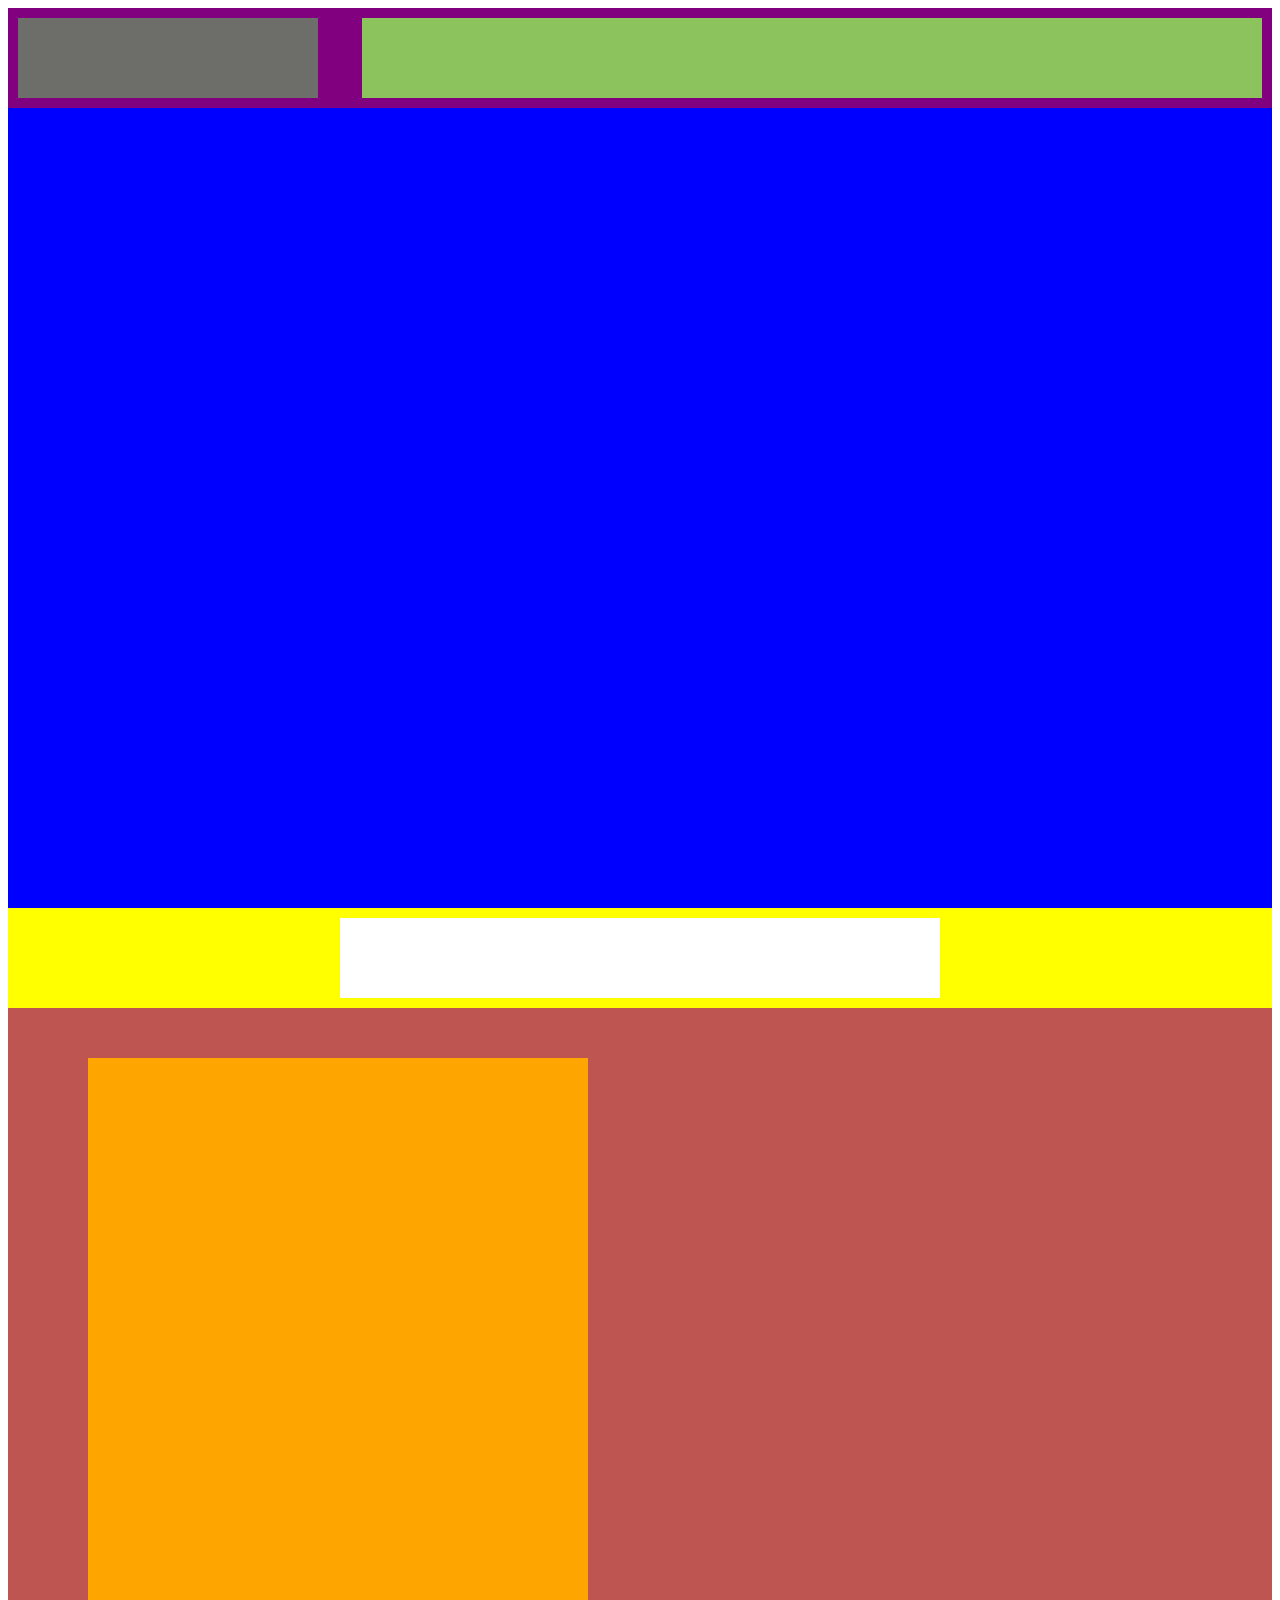
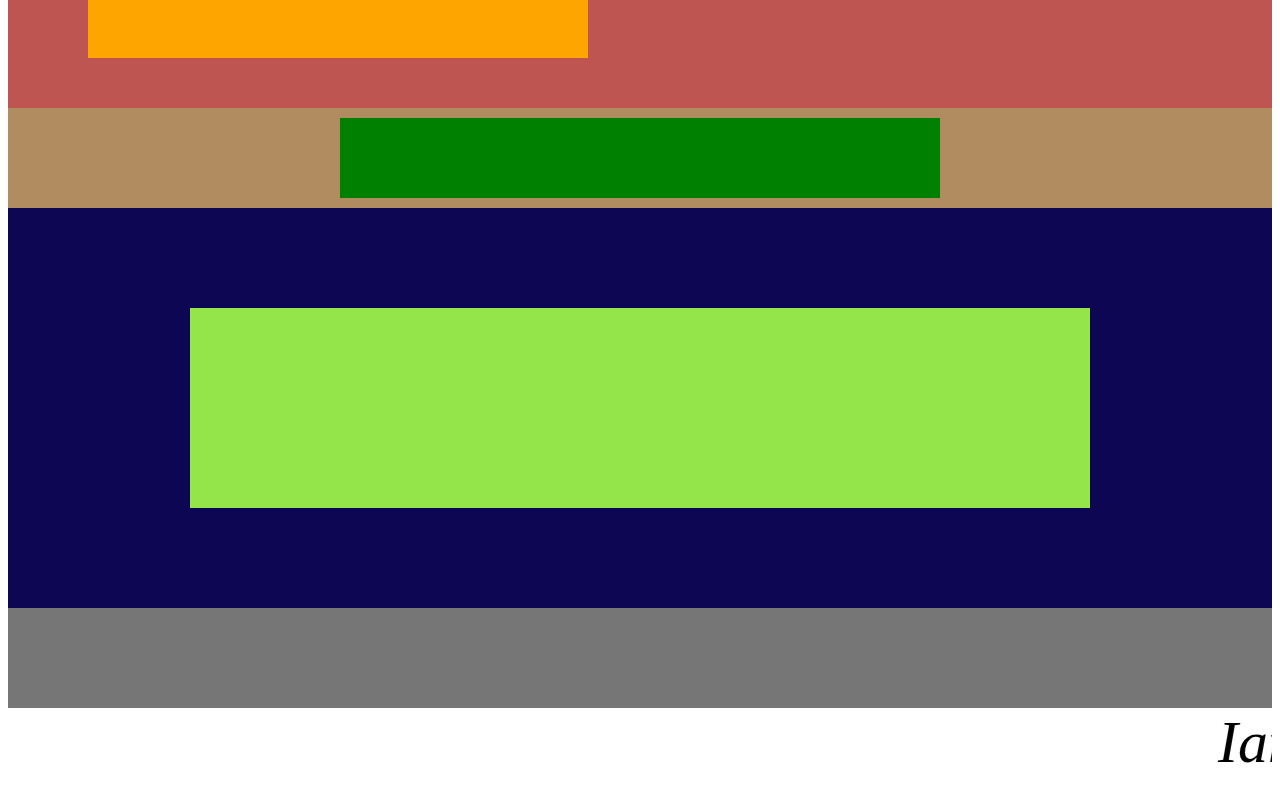
<file: index.html>
<DOCTYPE html>
<html>
	<head>
		<title>WEBSITE DEMO</title>
		<link rel="stylesheet" href="style.css">
	</head>
	<body>
		<div class="header-d-1">
			<div class="div-logo"></div>
			<div class="div-menu"></div>
		</div>
		<div class="bannar"></div>
		<div class="header-d-2">
			<div class="heading"></div>
		</div>
		<div class="about-section">
			<div class="abt-1"></div>
			<div class="abt-2"></div>
		</div>
		<div class="header-d-3">
			<div class="heading-2"></div>
		</div>
		<div class="section-2">
			<div class="ab-1"></div>
		</div>
		<div class="footer-d-1"></div>
		<marquee class="marque">Iam Rahat Hossain</marquee>
	</body>
</html>
</file>
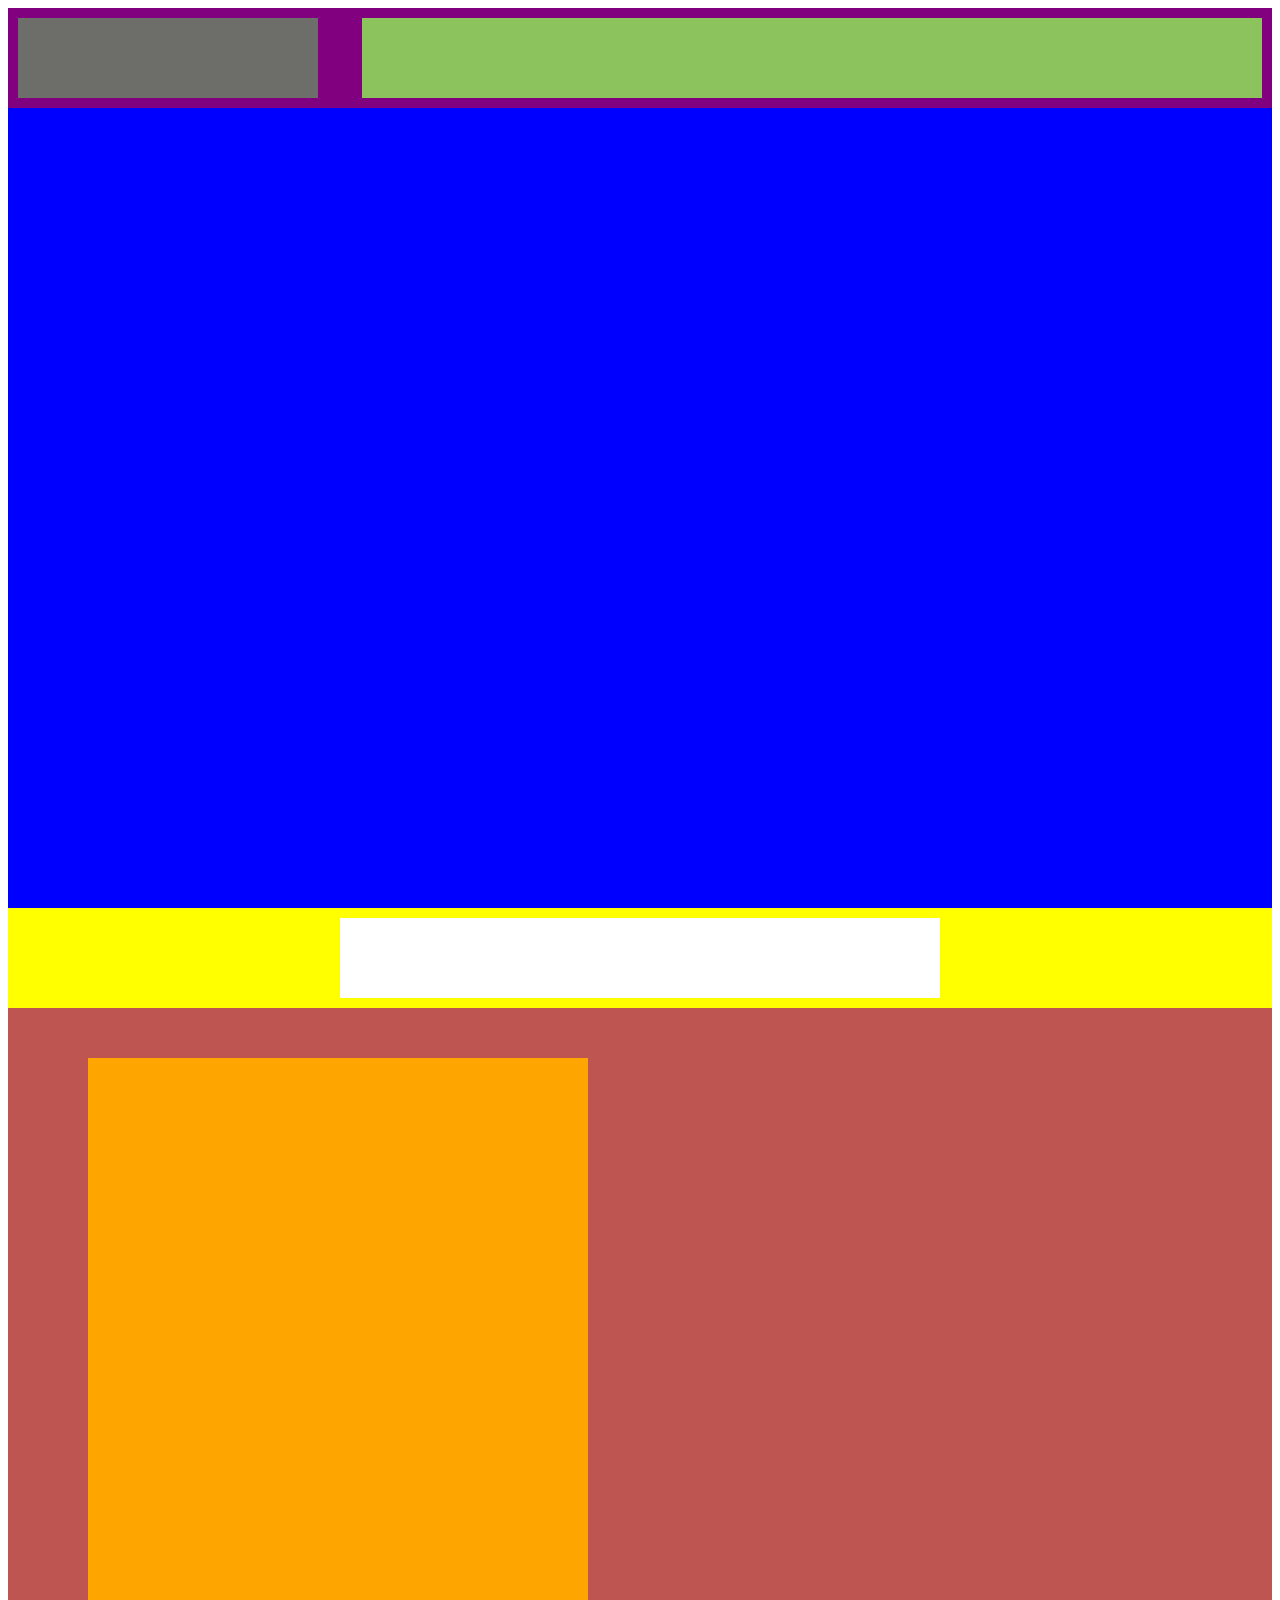
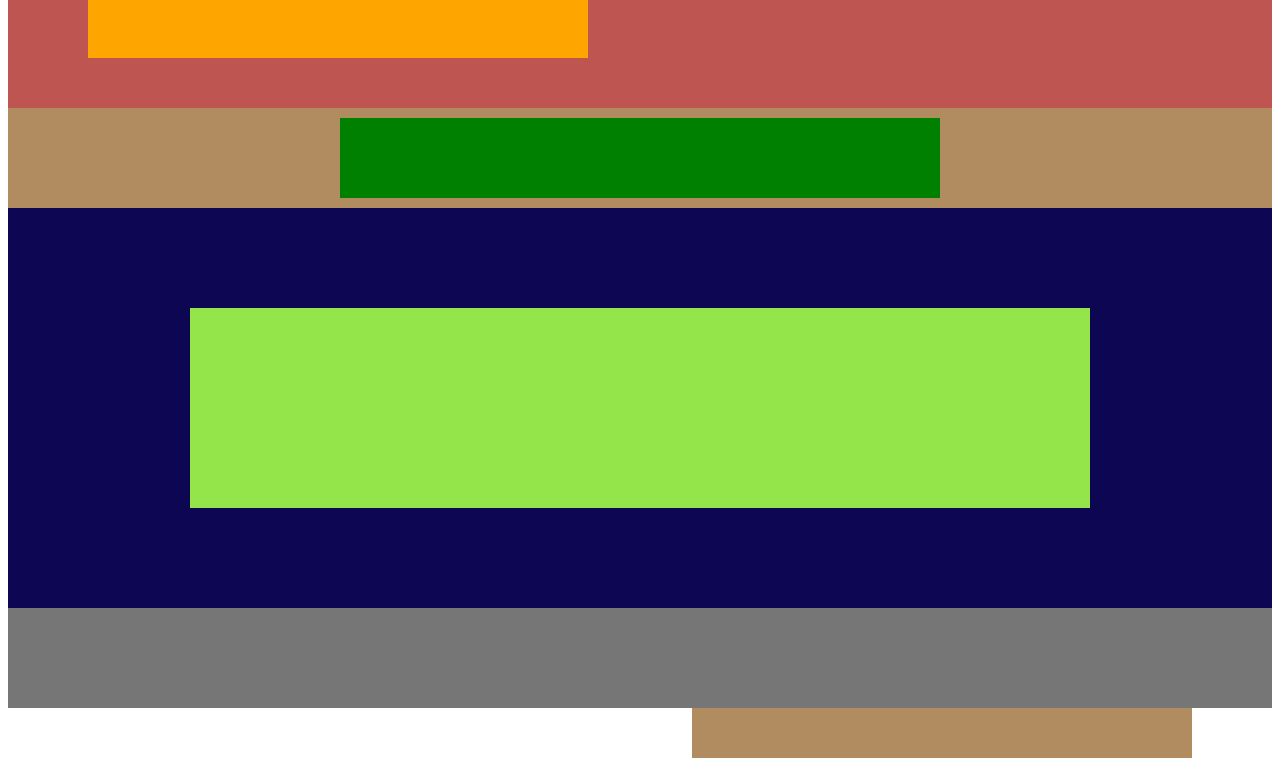
<file: home.html>
<DOCTYPE html>
<html>
	<head>
		<title>WEBSITE DEMO</title>
		<link rel="stylesheet" href="style.css">
	</head>
	<body>
		<div class="header-d-1">
			<div class="div-logo"></div>
			<div class="div-menu"></div>
		</div>
		<div class="bannar"></div>
		<div class="header-d-2">
			<div class="heading"></div>
		</div>
		<div class="about-section">
			<div class="abt-1"></div>
			<div class="abt-2"></div>
		</div>
		<div class="header-d-3">
			<div class="heading-2"></div>
		</div>
		<div class="section-2">
			<div class="ab-1"></div>
		</div>
		<div class="footer-d-1"></div>
	</body>
</html>
</file>
<file: style.css>
.header-d-1{
	width:100%;
	height:100px;
	background-color:purple;
	display:inline-block;
}
.div-logo{
	width:300px;
	height:80px;
	background-color: #6D6E6A;
	margin: 10px;
	display:inline-block;
}
.div-menu{
	width:900px;
	height:80px;
	background-color:#8CC35C;
	margin: 10px;
	float:right;
	display:inline-block;
}
.bannar{
	width:100%;
	height:800px;
	background-color:blue;
}
.header-d-2{
	display:inline-block;
	width:100%;
	height:100px;
	background-color: yellow;
}
.heading{
	width:600px;
	height:80px;
	background-color:white;
	margin:10px auto;
}
.about-section{
	width:100%;
	height:700px;
	background-color:#BF5550;
	display:inline-block;
}
.abt-1{
	width:500px;
	height:600px;
	background-color:orange;
	display:inline-block;
	margin:50px 80px;
}
.abt-2{
	width:500px;
	height:600px;
	background-color:#B18C61;
	float:right;
	margin:50px 80px;
}
.header-d-3{
	display:inline-block;
	width:100%;
	height:100px;
	background-color: #B18C61;
}
.heading-2{
	width:600px;
	height:80px;
	background-color:green;
	margin:10px auto;
}
.section-2{
	display:inline-block;
	width:100%;
	height:400px;
	background-color: #0D0653;
}
.ab-1{
	width:900px;
	height:200px;
	background-color:#93E54A;
	margin:100px auto;
}
.footer-d-1{
	display:inline-block;
	width:100%;
	height:100px;
	background-color: #767676;
}
.marque{
	font-size:60px;
	font-style:bold;
	font-style:italic;
	background-color:white;
}
</file>
